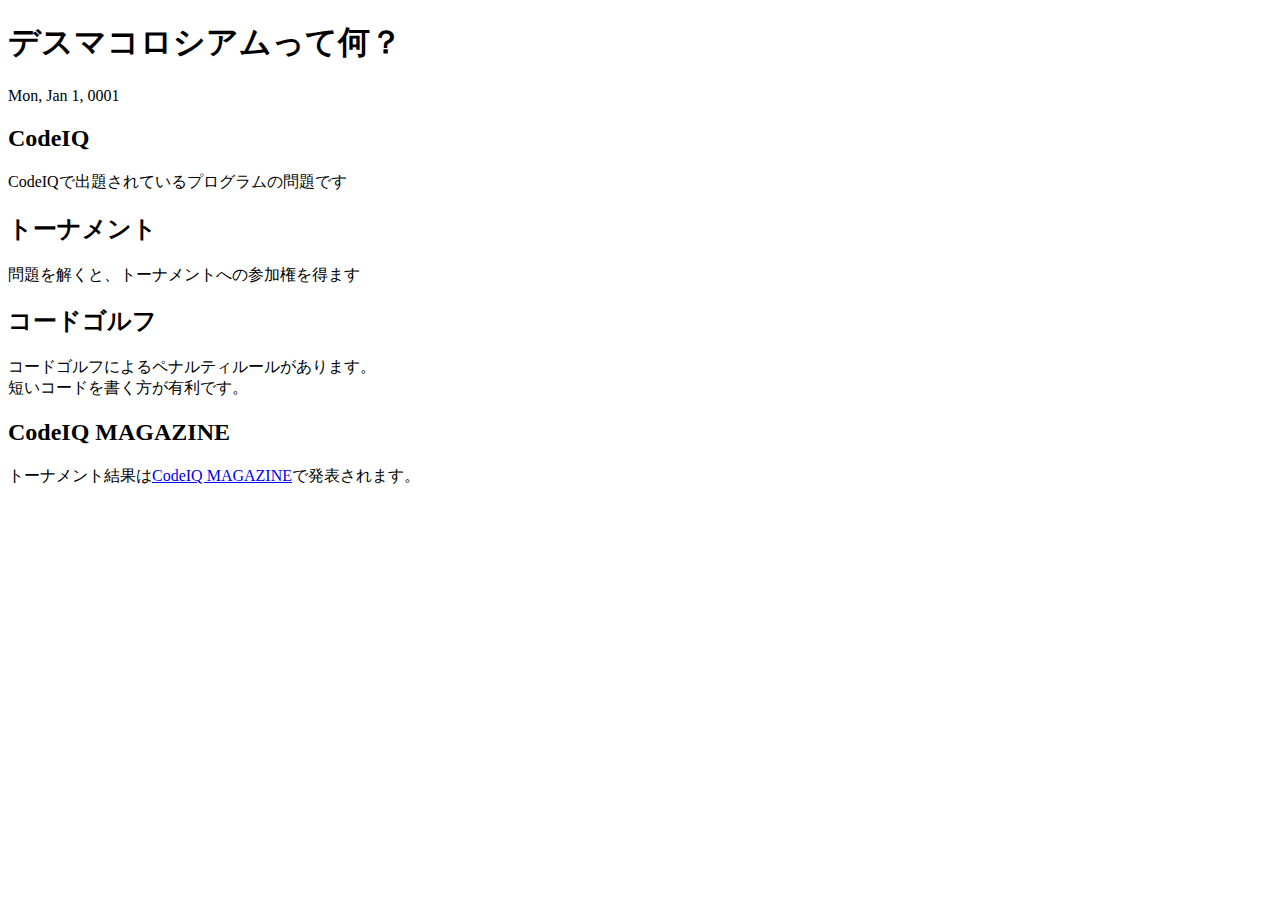
<file: first/index.html>
<!DOCTYPE html>
<html>
<head>
    
    <meta http-equiv="Content-Type" content="text/html" charset="UTF-8" />
    <meta http-equiv="X-UA-Compatible" content="IE=edge,chrome=1" />

    
    <meta name="viewport" content="width=device-width, initial-scale=1.0, maximum-scale=1">
    <title> デスマコロシアムって何？ &middot; デスマコロシアム </title>

    <meta name="keywords" content="デスマコロシアム,デスコロ,CodeIQ,コードゴルフ,ショートコーディング,tbpgr,てぃーびー">
    <meta name="description" content="CodeIQで開催されているコードゴルフで競うトーナメント戦「デスマコロシアム」です。挑戦お待ちしています">
    <meta name="HandheldFriendly" content="True" />
    <meta name="MobileOptimized" content="320" />
    <meta name="viewport" content="width=device-width, initial-scale=1.0" />

    <meta property="og:title" content="デスマコロシアム"/>
    <meta property="og:type" content="website"/>
    <meta property="og:url" content="http://portal.deathcolo.com/"/>
    <meta property="og:image" content="http://cdn-ak.f.st-hatena.com/images/fotolife/t/tbpg/20150620/20150620043045.jpg"/>
    <meta property="og:description" content="CodeIQで開催されているコードゴルフで競うトーナメント戦「デスマコロシアム」です。挑戦お待ちしています" />
    <meta property="og:site_name" content="http://portal.deathcolo.com/"/>
    <meta name="twitter:card"  content="summary_large_image" />
    <meta name="twitter:image" content="http://cdn-ak.f.st-hatena.com/images/fotolife/t/tbpg/20150620/20150620043045.jpg" />
    <meta name="twitter:title" content="デスマコロシアム" />
    <meta name="twitter:description" content="CodeIQで開催されているコードゴルフで競うトーナメント戦「デスマコロシアム」です。挑戦お待ちしています" />
    <meta name="twitter:site" content="@tbpgr" />

    
    <link rel="stylesheet" type="text/css" href="http://localhost:1313//css/base.css" />
</head>

    <body>
        <div class="content-wrapper">
            <div class="content-wrapper__inner">
                <div class="post">
                    <h1>デスマコロシアムって何？</h1>
                    <span class="post-date">Mon, Jan 1, 0001</span>
                    

<h2 id="i-class-fa-fa-question-circle-style-font-size-1em-i-codeiq:e8fb9c67eba912c72729806db31eaa1b"><i class="fa fa-question-circle" style="font-size:1em;"></i> CodeIQ</h2>

<p>CodeIQで出題されているプログラムの問題です</p>

<h2 id="i-class-fa-fa-sitemap-style-font-size-1em-i-トーナメント:e8fb9c67eba912c72729806db31eaa1b"><i class="fa fa-sitemap" style="font-size:1em;"></i> トーナメント</h2>

<p>問題を解くと、トーナメントへの参加権を得ます</p>

<h2 id="i-class-fa-fa-code-style-font-size-1em-i-コードゴルフ:e8fb9c67eba912c72729806db31eaa1b"><i class="fa fa-code" style="font-size:1em;"></i> コードゴルフ</h2>

<p>コードゴルフによるペナルティルールがあります。<br />
短いコードを書く方が有利です。</p>

<h2 id="i-class-fa-fa-book-style-font-size-1em-i-codeiq-magazine:e8fb9c67eba912c72729806db31eaa1b"><i class="fa fa-book" style="font-size:1em;"></i> CodeIQ MAGAZINE</h2>

<p>トーナメント結果は<a href="https://codeiq.jp/magazine/" target="_blank">CodeIQ MAGAZINE</a>で発表されます。</p>

                </div>
            </div>
        </div>
    <script data-no-instant>document.write('<script src="http://'
        + (location.host || 'localhost').split(':')[0]
		+ ':1313/livereload.js?mindelay=10"></'
        + 'script>')</script></body>
        
    <script src="http://localhost:1313//js/jquery.min.js"></script>
    <script type="text/javascript" src="http://localhost:1313//js/index.min.js"></script>

</html>
</file>
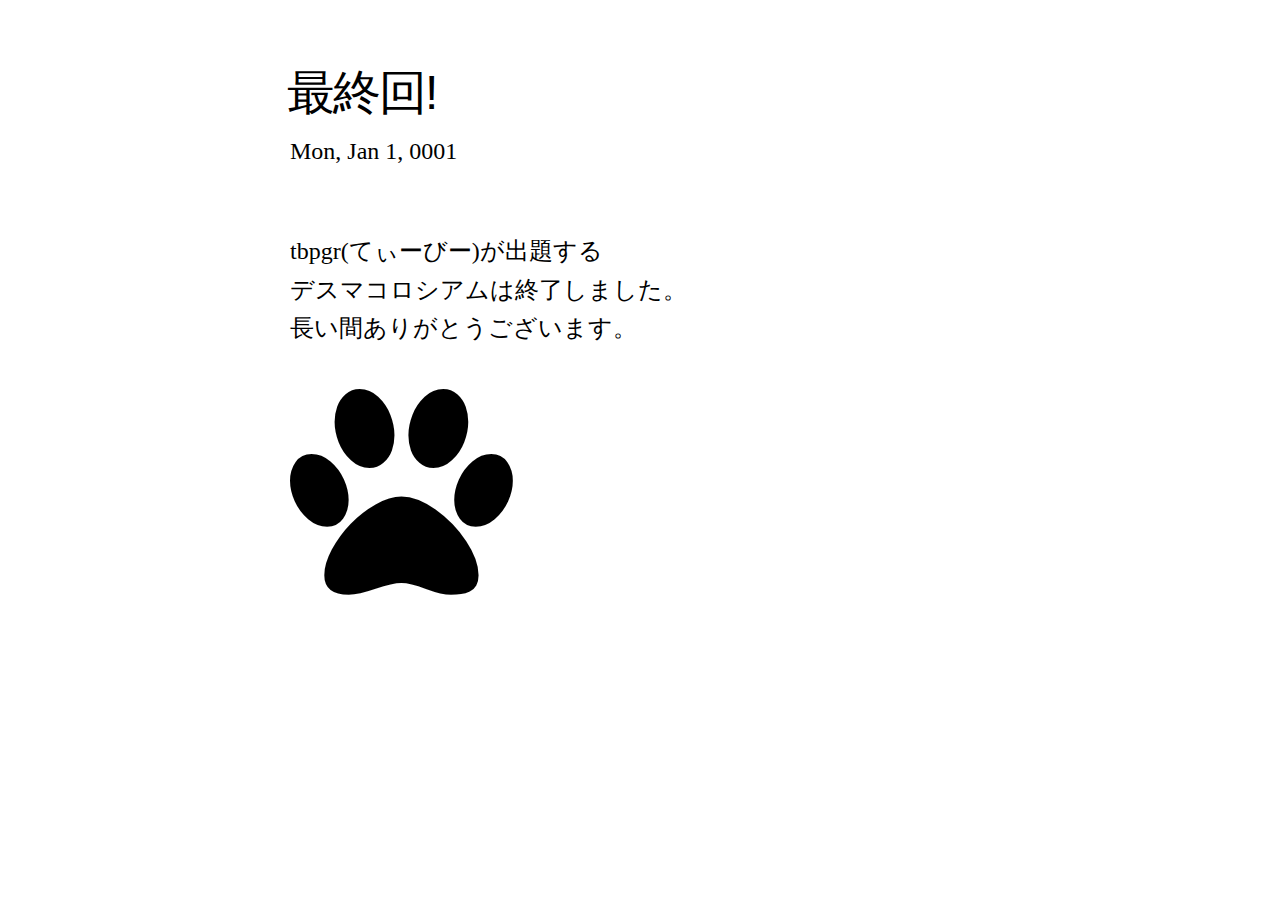
<file: last/index.html>
<!DOCTYPE html>
<html>
<head>
    
    <meta http-equiv="Content-Type" content="text/html" charset="UTF-8" />
    <meta http-equiv="X-UA-Compatible" content="IE=edge,chrome=1" />

    
    <meta name="viewport" content="width=device-width, initial-scale=1.0, maximum-scale=1">
    <title> 最終回! &middot; デスマコロシアム </title>

    <meta name="keywords" content="デスマコロシアム,デスコロ,CodeIQ,コードゴルフ,ショートコーディング,tbpgr,てぃーびー">
    <meta name="description" content="CodeIQで開催されているコードゴルフで競うトーナメント戦「デスマコロシアム」です。挑戦お待ちしています">
    <meta name="HandheldFriendly" content="True" />
    <meta name="MobileOptimized" content="320" />
    <meta name="viewport" content="width=device-width, initial-scale=1.0" />

    <meta property="og:title" content="デスマコロシアム"/>
    <meta property="og:type" content="website"/>
    <meta property="og:url" content="http://portal.deathcolo.com/"/>
    <meta property="og:image" content="http://portal.deathcolo.com/img/logo.jpg"/>
    <meta property="og:description" content="CodeIQで開催されているコードゴルフで競うトーナメント戦「デスマコロシアム」です。挑戦お待ちしています" />
    <meta property="og:site_name" content="http://portal.deathcolo.com/"/>
    <meta name="twitter:card"  content="summary_large_image" />
    <meta name="twitter:image" content="http://portal.deathcolo.com/img/logo.jpg" />
    <meta name="twitter:title" content="デスマコロシアム" />
    <meta name="twitter:description" content="CodeIQで開催されているコードゴルフで競うトーナメント戦「デスマコロシアム」です。挑戦お待ちしています" />
    <meta name="twitter:site" content="@tbpgr" />

    
    <link rel="stylesheet" type="text/css" href="http://deathcolo.github.io//css/base.css" />
    <link href="//maxcdn.bootstrapcdn.com/font-awesome/4.4.0/css/font-awesome.min.css" rel="stylesheet">
    <link href='http://fonts.googleapis.com/css?family=Lobster' rel='stylesheet' type='text/css'>
</head>

    <body>
        <div class="content-wrapper">
            <div class="content-wrapper__inner">
                <div class="post">
                    <h1>最終回!</h1>
                    <span class="post-date">Mon, Jan 1, 0001</span>
                    

<h2 id="toc_0:a7f4ea7861853ea0de97008ab620749e">　</h2>

<p>tbpgr(てぃーびー)が出題する<br />
デスマコロシアムは終了しました。<br />
長い間ありがとうございます。</p>

<p><i class="fa fa-paw" style="font-size:10em;"></i></p>

                </div>
            </div>
        </div>
    </body>
        
    <script src="http://deathcolo.github.io//js/jquery.min.js"></script>
    <script type="text/javascript" src="http://deathcolo.github.io//js/index.min.js"></script>

</html>
</file>
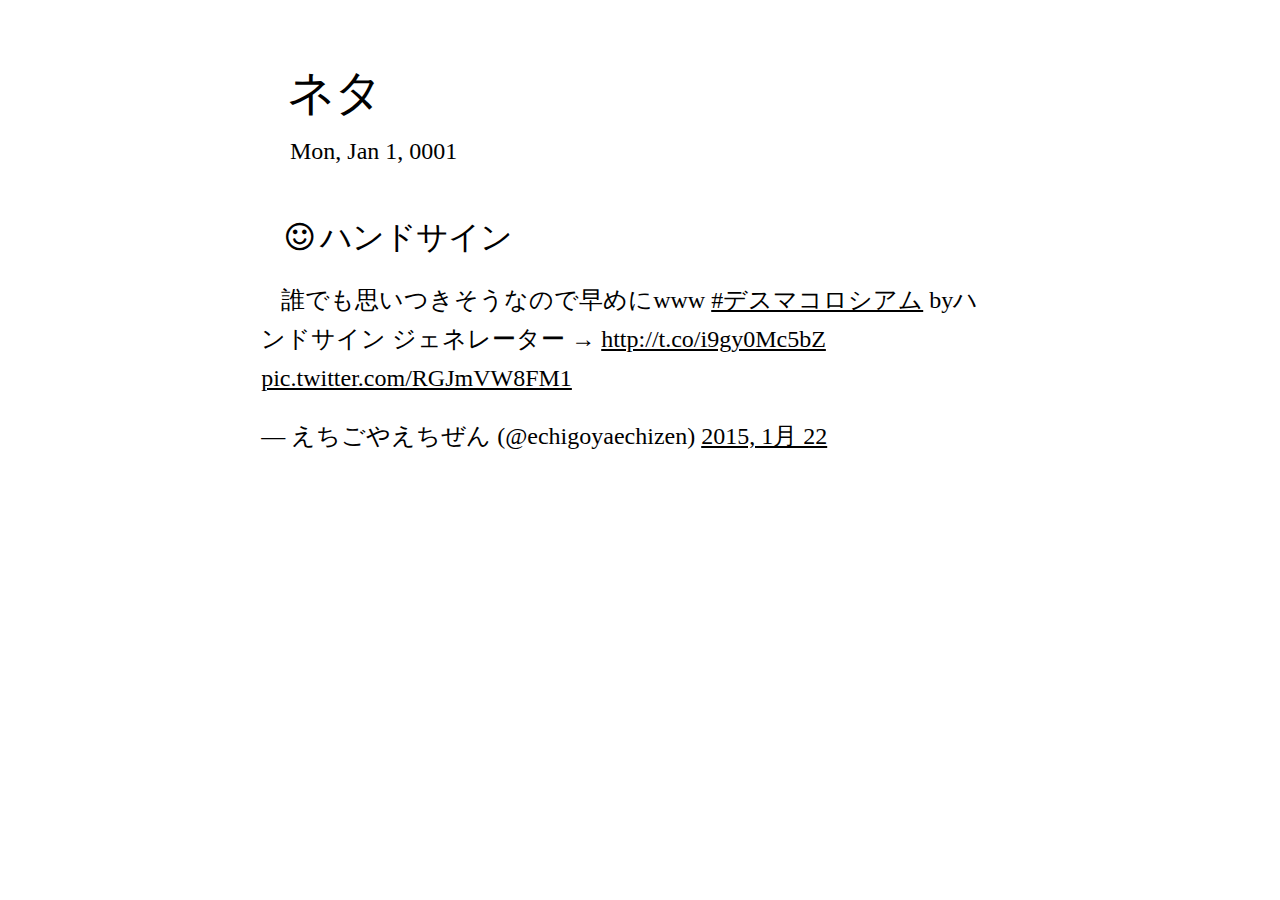
<file: mad1/index.html>
<!DOCTYPE html>
<html>
<head>
    
    <meta http-equiv="Content-Type" content="text/html" charset="UTF-8" />
    <meta http-equiv="X-UA-Compatible" content="IE=edge,chrome=1" />

    
    <meta name="viewport" content="width=device-width, initial-scale=1.0, maximum-scale=1">
    <title> ネタ &middot; デスマコロシアム </title>

    <meta name="keywords" content="デスマコロシアム,デスコロ,CodeIQ,コードゴルフ,ショートコーディング,tbpgr,てぃーびー">
    <meta name="description" content="CodeIQで開催されているコードゴルフで競うトーナメント戦「デスマコロシアム」です。挑戦お待ちしています">
    <meta name="HandheldFriendly" content="True" />
    <meta name="MobileOptimized" content="320" />
    <meta name="viewport" content="width=device-width, initial-scale=1.0" />

    <meta property="og:title" content="デスマコロシアム"/>
    <meta property="og:type" content="website"/>
    <meta property="og:url" content="http://portal.deathcolo.com/"/>
    <meta property="og:image" content="http://portal.deathcolo.com/img/logo.jpg"/>
    <meta property="og:description" content="CodeIQで開催されているコードゴルフで競うトーナメント戦「デスマコロシアム」です。挑戦お待ちしています" />
    <meta property="og:site_name" content="http://portal.deathcolo.com/"/>
    <meta name="twitter:card"  content="summary_large_image" />
    <meta name="twitter:image" content="http://portal.deathcolo.com/img/logo.jpg" />
    <meta name="twitter:title" content="デスマコロシアム" />
    <meta name="twitter:description" content="CodeIQで開催されているコードゴルフで競うトーナメント戦「デスマコロシアム」です。挑戦お待ちしています" />
    <meta name="twitter:site" content="@tbpgr" />

    
    <link rel="stylesheet" type="text/css" href="http://deathcolo.github.io//css/base.css" />
    <link href="//maxcdn.bootstrapcdn.com/font-awesome/4.4.0/css/font-awesome.min.css" rel="stylesheet">
    <link href='http://fonts.googleapis.com/css?family=Lobster' rel='stylesheet' type='text/css'>
</head>

    <body>
        <div class="content-wrapper">
            <div class="content-wrapper__inner">
                <div class="post">
                    <h1>ネタ</h1>
                    <span class="post-date">Mon, Jan 1, 0001</span>
                    

<h2 id="toc_0:20c32c4df87cedef68b916918b5dcb7f">　</h2>

<h2 id="i-class-fa-fa-smile-o-style-font-size-1em-i-ハンドサイン:20c32c4df87cedef68b916918b5dcb7f"><i class="fa fa-smile-o" style="font-size:1em;"></i> ハンドサイン</h2>

<p><blockquote class="twitter-tweet" lang="ja"><p lang="ja" dir="ltr">誰でも思いつきそうなので早めにwww <a href="https://twitter.com/hashtag/%E3%83%87%E3%82%B9%E3%83%9E%E3%82%B3%E3%83%AD%E3%82%B7%E3%82%A2%E3%83%A0?src=hash">#デスマコロシアム</a>&#10;&#10;byハンドサイン ジェネレーター &#10;→ <a href="http://t.co/i9gy0Mc5bZ">http://t.co/i9gy0Mc5bZ</a> <a href="http://t.co/RGJmVW8FM1">pic.twitter.com/RGJmVW8FM1</a></p>&mdash; えちごやえちぜん (@echigoyaechizen) <a href="https://twitter.com/echigoyaechizen/status/558250268861530113">2015, 1月 22</a></blockquote>
<script async src="//platform.twitter.com/widgets.js" charset="utf-8"></script></p>

                </div>
            </div>
        </div>
    </body>
        
    <script src="http://deathcolo.github.io//js/jquery.min.js"></script>
    <script type="text/javascript" src="http://deathcolo.github.io//js/index.min.js"></script>

</html>
</file>
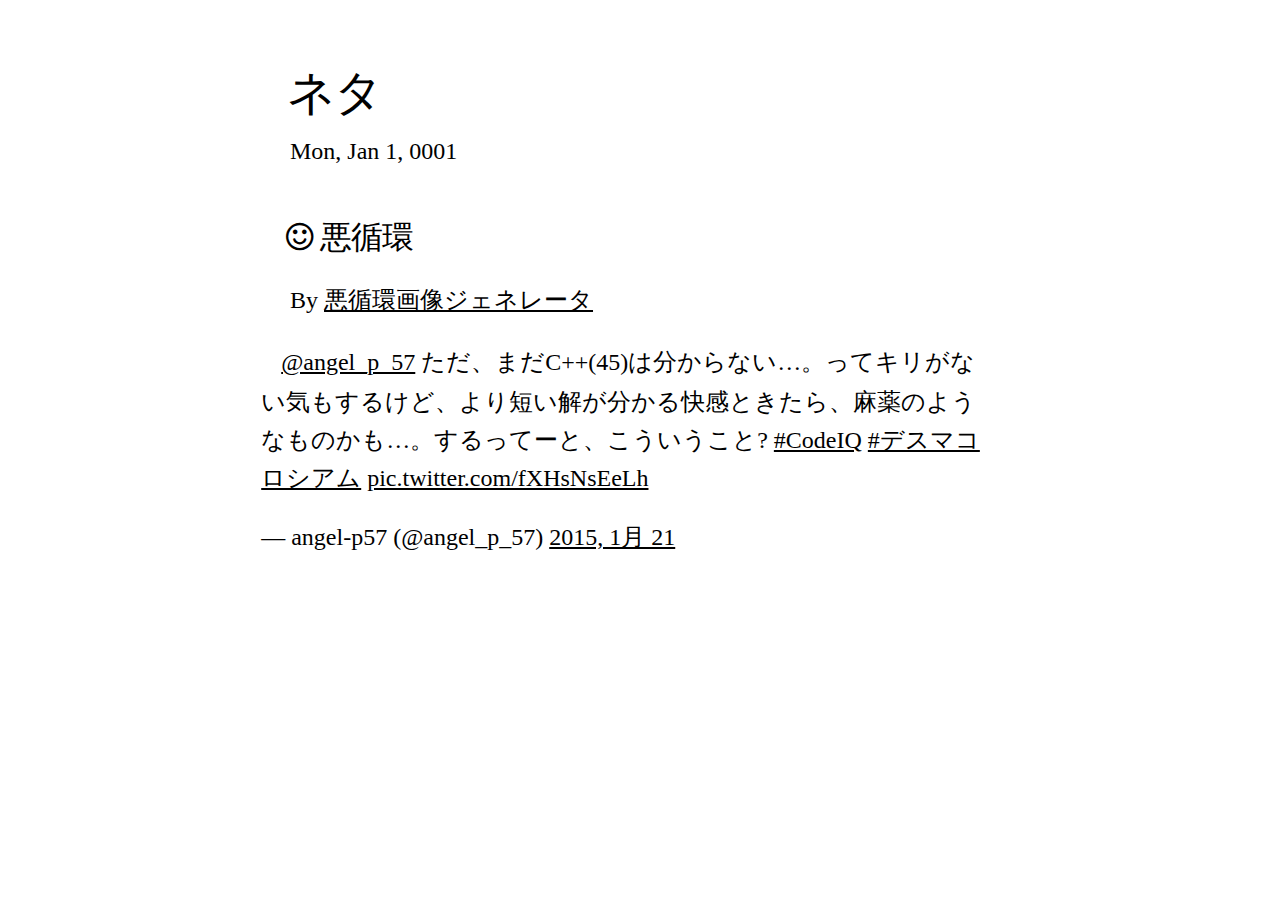
<file: mad2/index.html>
<!DOCTYPE html>
<html>
<head>
    
    <meta http-equiv="Content-Type" content="text/html" charset="UTF-8" />
    <meta http-equiv="X-UA-Compatible" content="IE=edge,chrome=1" />

    
    <meta name="viewport" content="width=device-width, initial-scale=1.0, maximum-scale=1">
    <title> ネタ &middot; デスマコロシアム </title>

    <meta name="keywords" content="デスマコロシアム,デスコロ,CodeIQ,コードゴルフ,ショートコーディング,tbpgr,てぃーびー">
    <meta name="description" content="CodeIQで開催されているコードゴルフで競うトーナメント戦「デスマコロシアム」です。挑戦お待ちしています">
    <meta name="HandheldFriendly" content="True" />
    <meta name="MobileOptimized" content="320" />
    <meta name="viewport" content="width=device-width, initial-scale=1.0" />

    <meta property="og:title" content="デスマコロシアム"/>
    <meta property="og:type" content="website"/>
    <meta property="og:url" content="http://portal.deathcolo.com/"/>
    <meta property="og:image" content="http://portal.deathcolo.com/img/logo.jpg"/>
    <meta property="og:description" content="CodeIQで開催されているコードゴルフで競うトーナメント戦「デスマコロシアム」です。挑戦お待ちしています" />
    <meta property="og:site_name" content="http://portal.deathcolo.com/"/>
    <meta name="twitter:card"  content="summary_large_image" />
    <meta name="twitter:image" content="http://portal.deathcolo.com/img/logo.jpg" />
    <meta name="twitter:title" content="デスマコロシアム" />
    <meta name="twitter:description" content="CodeIQで開催されているコードゴルフで競うトーナメント戦「デスマコロシアム」です。挑戦お待ちしています" />
    <meta name="twitter:site" content="@tbpgr" />

    
    <link rel="stylesheet" type="text/css" href="http://deathcolo.github.io//css/base.css" />
    <link href="//maxcdn.bootstrapcdn.com/font-awesome/4.4.0/css/font-awesome.min.css" rel="stylesheet">
    <link href='http://fonts.googleapis.com/css?family=Lobster' rel='stylesheet' type='text/css'>
</head>

    <body>
        <div class="content-wrapper">
            <div class="content-wrapper__inner">
                <div class="post">
                    <h1>ネタ</h1>
                    <span class="post-date">Mon, Jan 1, 0001</span>
                    

<h2 id="toc_0:d054cb1f43f58afacbdca5a5622461ae">　</h2>

<h2 id="i-class-fa-fa-smile-o-style-font-size-1em-i-悪循環:d054cb1f43f58afacbdca5a5622461ae"><i class="fa fa-smile-o" style="font-size:1em;"></i> 悪循環</h2>

<p>By <a href="http://furandon_pig.bitbucket.org/hobby/bad_spiral/" target="_blank">悪循環画像ジェネレータ</a>
<blockquote class="twitter-tweet" lang="ja"><p lang="ja" dir="ltr"><a href="https://twitter.com/angel_p_57">@angel_p_57</a> ただ、まだC++(45)は分からない…。ってキリがない気もするけど、より短い解が分かる快感ときたら、麻薬のようなものかも…。するってーと、こういうこと? <a href="https://twitter.com/hashtag/CodeIQ?src=hash">#CodeIQ</a> <a href="https://twitter.com/hashtag/%E3%83%87%E3%82%B9%E3%83%9E%E3%82%B3%E3%83%AD%E3%82%B7%E3%82%A2%E3%83%A0?src=hash">#デスマコロシアム</a> <a href="http://t.co/fXHsNsEeLh">pic.twitter.com/fXHsNsEeLh</a></p>&mdash; angel-p57 (@angel_p_57) <a href="https://twitter.com/angel_p_57/status/557909635294711808">2015, 1月 21</a></blockquote>
<script async src="//platform.twitter.com/widgets.js" charset="utf-8"></script></p>

                </div>
            </div>
        </div>
    </body>
        
    <script src="http://deathcolo.github.io//js/jquery.min.js"></script>
    <script type="text/javascript" src="http://deathcolo.github.io//js/index.min.js"></script>

</html>
</file>
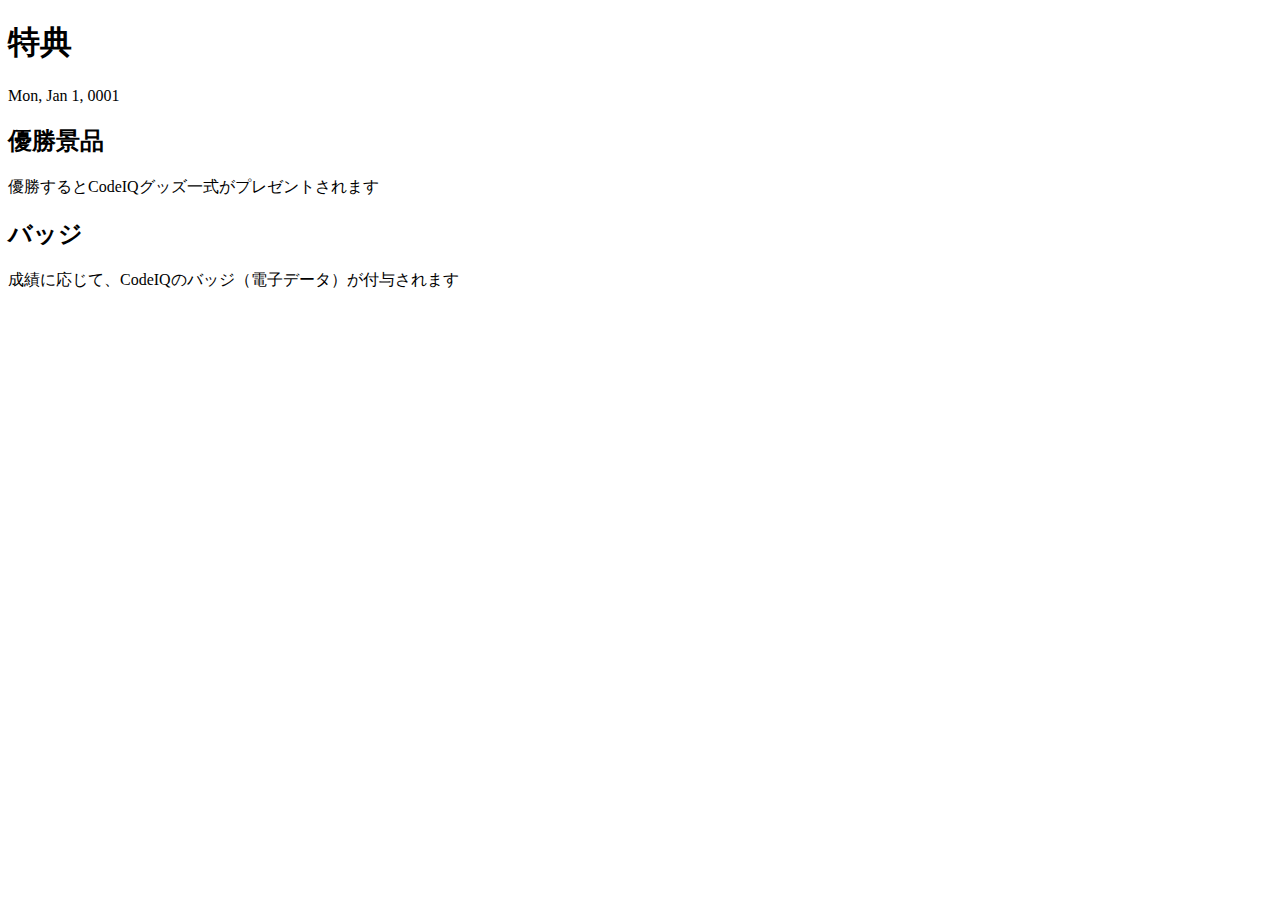
<file: next/index.html>
<!DOCTYPE html>
<html>
<head>
    
    <meta http-equiv="Content-Type" content="text/html" charset="UTF-8" />
    <meta http-equiv="X-UA-Compatible" content="IE=edge,chrome=1" />

    
    <meta name="viewport" content="width=device-width, initial-scale=1.0, maximum-scale=1">
    <title> 特典 &middot; デスマコロシアム </title>

    <meta name="keywords" content="デスマコロシアム,デスコロ,CodeIQ,コードゴルフ,ショートコーディング,tbpgr,てぃーびー">
    <meta name="description" content="CodeIQで開催されているコードゴルフで競うトーナメント戦「デスマコロシアム」です。挑戦お待ちしています">
    <meta name="HandheldFriendly" content="True" />
    <meta name="MobileOptimized" content="320" />
    <meta name="viewport" content="width=device-width, initial-scale=1.0" />

    <meta property="og:title" content="デスマコロシアム"/>
    <meta property="og:type" content="website"/>
    <meta property="og:url" content="http://portal.deathcolo.com/"/>
    <meta property="og:image" content="http://cdn-ak.f.st-hatena.com/images/fotolife/t/tbpg/20150620/20150620043045.jpg"/>
    <meta property="og:description" content="CodeIQで開催されているコードゴルフで競うトーナメント戦「デスマコロシアム」です。挑戦お待ちしています" />
    <meta property="og:site_name" content="http://portal.deathcolo.com/"/>
    <meta name="twitter:card"  content="summary_large_image" />
    <meta name="twitter:image" content="http://cdn-ak.f.st-hatena.com/images/fotolife/t/tbpg/20150620/20150620043045.jpg" />
    <meta name="twitter:title" content="デスマコロシアム" />
    <meta name="twitter:description" content="CodeIQで開催されているコードゴルフで競うトーナメント戦「デスマコロシアム」です。挑戦お待ちしています" />
    <meta name="twitter:site" content="@tbpgr" />

    
    <link rel="stylesheet" type="text/css" href="http://localhost:1313//css/base.css" />
</head>

    <body>
        <div class="content-wrapper">
            <div class="content-wrapper__inner">
                <div class="post">
                    <h1>特典</h1>
                    <span class="post-date">Mon, Jan 1, 0001</span>
                    

<h2 id="i-class-fa-fa-trophy-style-font-size-1em-i-優勝景品:1e15a6129a9262b1751e428f1d10d219"><i class="fa fa-trophy" style="font-size:1em;"></i> 優勝景品</h2>

<p>優勝するとCodeIQグッズ一式がプレゼントされます</p>

<h2 id="i-class-fa-fa-image-style-font-size-1em-i-バッジ:1e15a6129a9262b1751e428f1d10d219"><i class="fa fa-image" style="font-size:1em;"></i> バッジ</h2>

<p>成績に応じて、CodeIQのバッジ（電子データ）が付与されます</p>

                </div>
            </div>
        </div>
    <script data-no-instant>document.write('<script src="http://'
        + (location.host || 'localhost').split(':')[0]
		+ ':1313/livereload.js?mindelay=10"></'
        + 'script>')</script></body>
        
    <script src="http://localhost:1313//js/jquery.min.js"></script>
    <script type="text/javascript" src="http://localhost:1313//js/index.min.js"></script>

</html>
</file>
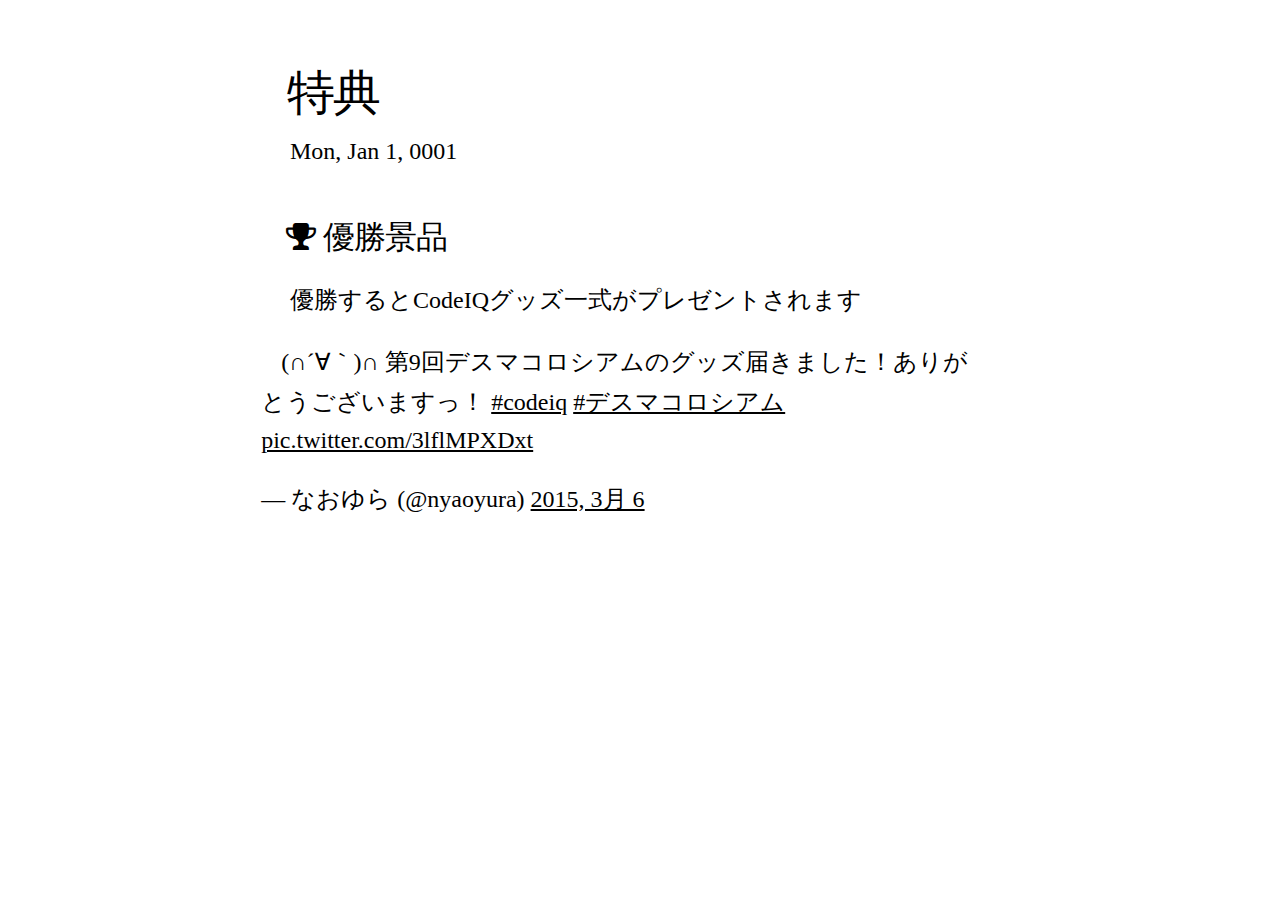
<file: privilege1/index.html>
<!DOCTYPE html>
<html>
<head>
    
    <meta http-equiv="Content-Type" content="text/html" charset="UTF-8" />
    <meta http-equiv="X-UA-Compatible" content="IE=edge,chrome=1" />

    
    <meta name="viewport" content="width=device-width, initial-scale=1.0, maximum-scale=1">
    <title> 特典 &middot; デスマコロシアム </title>

    <meta name="keywords" content="デスマコロシアム,デスコロ,CodeIQ,コードゴルフ,ショートコーディング,tbpgr,てぃーびー">
    <meta name="description" content="CodeIQで開催されているコードゴルフで競うトーナメント戦「デスマコロシアム」です。挑戦お待ちしています">
    <meta name="HandheldFriendly" content="True" />
    <meta name="MobileOptimized" content="320" />
    <meta name="viewport" content="width=device-width, initial-scale=1.0" />

    <meta property="og:title" content="デスマコロシアム"/>
    <meta property="og:type" content="website"/>
    <meta property="og:url" content="http://portal.deathcolo.com/"/>
    <meta property="og:image" content="http://portal.deathcolo.com/img/logo.jpg"/>
    <meta property="og:description" content="CodeIQで開催されているコードゴルフで競うトーナメント戦「デスマコロシアム」です。挑戦お待ちしています" />
    <meta property="og:site_name" content="http://portal.deathcolo.com/"/>
    <meta name="twitter:card"  content="summary_large_image" />
    <meta name="twitter:image" content="http://portal.deathcolo.com/img/logo.jpg" />
    <meta name="twitter:title" content="デスマコロシアム" />
    <meta name="twitter:description" content="CodeIQで開催されているコードゴルフで競うトーナメント戦「デスマコロシアム」です。挑戦お待ちしています" />
    <meta name="twitter:site" content="@tbpgr" />

    
    <link rel="stylesheet" type="text/css" href="http://deathcolo.github.io//css/base.css" />
    <link href="//maxcdn.bootstrapcdn.com/font-awesome/4.4.0/css/font-awesome.min.css" rel="stylesheet">
    <link href='http://fonts.googleapis.com/css?family=Lobster' rel='stylesheet' type='text/css'>
</head>

    <body>
        <div class="content-wrapper">
            <div class="content-wrapper__inner">
                <div class="post">
                    <h1>特典</h1>
                    <span class="post-date">Mon, Jan 1, 0001</span>
                    

<h2 id="toc_0:be50429813f8e7cb162713daabbe08f0">　</h2>

<h2 id="i-class-fa-fa-trophy-style-font-size-1em-i-優勝景品:be50429813f8e7cb162713daabbe08f0"><i class="fa fa-trophy" style="font-size:1em;"></i> 優勝景品</h2>

<p>優勝するとCodeIQグッズ一式がプレゼントされます</p>

<p><blockquote class="twitter-tweet" lang="ja"><p lang="ja" dir="ltr">(∩´∀｀)∩ 第9回デスマコロシアムのグッズ届きました！ありがとうございますっ！ <a href="https://twitter.com/hashtag/codeiq?src=hash">#codeiq</a> <a href="https://twitter.com/hashtag/%E3%83%87%E3%82%B9%E3%83%9E%E3%82%B3%E3%83%AD%E3%82%B7%E3%82%A2%E3%83%A0?src=hash">#デスマコロシアム</a> <a href="http://t.co/3lflMPXDxt">pic.twitter.com/3lflMPXDxt</a></p>&mdash; なおゆら (@nyaoyura) <a href="https://twitter.com/nyaoyura/status/573826644416167937">2015, 3月 6</a></blockquote>
<script async src="//platform.twitter.com/widgets.js" charset="utf-8"></script></p>

                </div>
            </div>
        </div>
    </body>
        
    <script src="http://deathcolo.github.io//js/jquery.min.js"></script>
    <script type="text/javascript" src="http://deathcolo.github.io//js/index.min.js"></script>

</html>
</file>
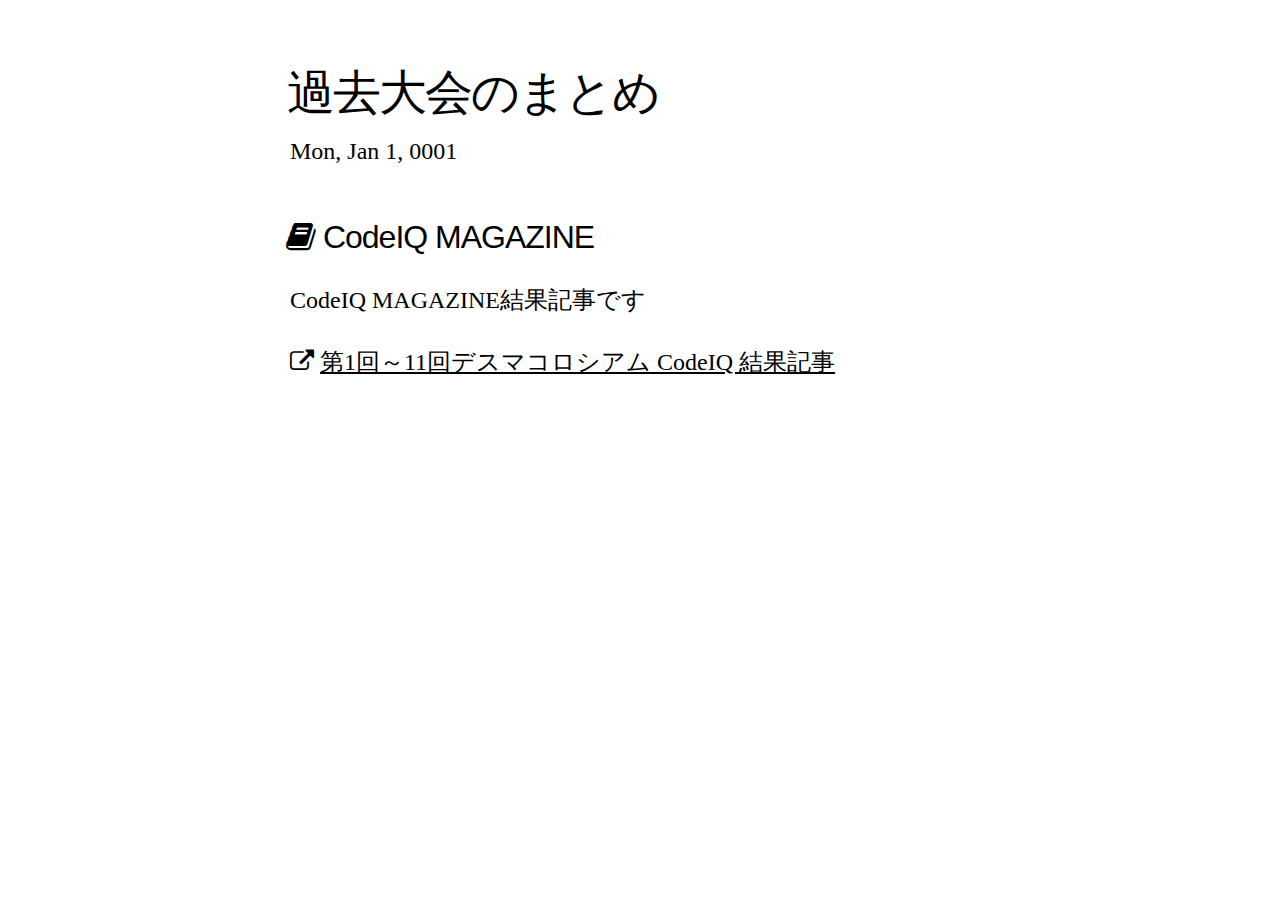
<file: results1/index.html>
<!DOCTYPE html>
<html>
<head>
    
    <meta http-equiv="Content-Type" content="text/html" charset="UTF-8" />
    <meta http-equiv="X-UA-Compatible" content="IE=edge,chrome=1" />

    
    <meta name="viewport" content="width=device-width, initial-scale=1.0, maximum-scale=1">
    <title> 過去大会のまとめ &middot; デスマコロシアム </title>

    <meta name="keywords" content="デスマコロシアム,デスコロ,CodeIQ,コードゴルフ,ショートコーディング,tbpgr,てぃーびー">
    <meta name="description" content="CodeIQで開催されているコードゴルフで競うトーナメント戦「デスマコロシアム」です。挑戦お待ちしています">
    <meta name="HandheldFriendly" content="True" />
    <meta name="MobileOptimized" content="320" />
    <meta name="viewport" content="width=device-width, initial-scale=1.0" />

    <meta property="og:title" content="デスマコロシアム"/>
    <meta property="og:type" content="website"/>
    <meta property="og:url" content="http://portal.deathcolo.com/"/>
    <meta property="og:image" content="http://portal.deathcolo.com/img/logo.jpg"/>
    <meta property="og:description" content="CodeIQで開催されているコードゴルフで競うトーナメント戦「デスマコロシアム」です。挑戦お待ちしています" />
    <meta property="og:site_name" content="http://portal.deathcolo.com/"/>
    <meta name="twitter:card"  content="summary_large_image" />
    <meta name="twitter:image" content="http://portal.deathcolo.com/img/logo.jpg" />
    <meta name="twitter:title" content="デスマコロシアム" />
    <meta name="twitter:description" content="CodeIQで開催されているコードゴルフで競うトーナメント戦「デスマコロシアム」です。挑戦お待ちしています" />
    <meta name="twitter:site" content="@tbpgr" />

    
    <link rel="stylesheet" type="text/css" href="http://deathcolo.github.io//css/base.css" />
    <link href="//maxcdn.bootstrapcdn.com/font-awesome/4.4.0/css/font-awesome.min.css" rel="stylesheet">
    <link href='http://fonts.googleapis.com/css?family=Lobster' rel='stylesheet' type='text/css'>
</head>

    <body>
        <div class="content-wrapper">
            <div class="content-wrapper__inner">
                <div class="post">
                    <h1>過去大会のまとめ</h1>
                    <span class="post-date">Mon, Jan 1, 0001</span>
                    

<h2 id="toc_0:1c7326f53dd4e7180ec3895a2eaaccb1">　</h2>

<h2 id="i-class-fa-fa-book-style-font-size-1em-i-codeiq-magazine:1c7326f53dd4e7180ec3895a2eaaccb1"><i class="fa fa-book" style="font-size:1em;"></i> CodeIQ MAGAZINE</h2>

<p>CodeIQ MAGAZINE結果記事です</p>

<p><i class="fa fa-external-link" style="font-size:1em;"></i> <a href="https://codeiq.jp/magazine/tag/deathma/" target="_blank">第1回～11回デスマコロシアム CodeIQ 結果記事</a></p>

                </div>
            </div>
        </div>
    </body>
        
    <script src="http://deathcolo.github.io//js/jquery.min.js"></script>
    <script type="text/javascript" src="http://deathcolo.github.io//js/index.min.js"></script>

</html>
</file>
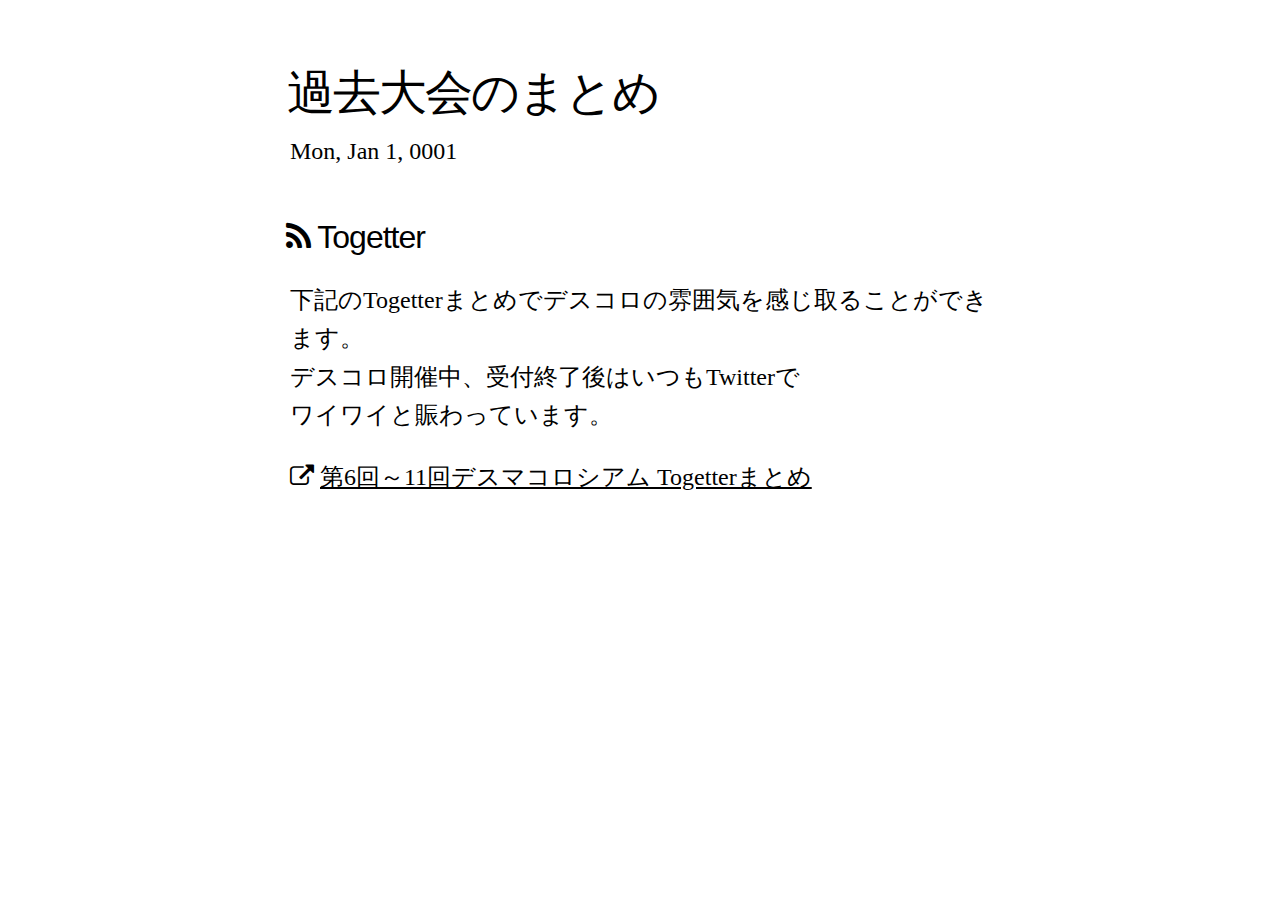
<file: results2/index.html>
<!DOCTYPE html>
<html>
<head>
    
    <meta http-equiv="Content-Type" content="text/html" charset="UTF-8" />
    <meta http-equiv="X-UA-Compatible" content="IE=edge,chrome=1" />

    
    <meta name="viewport" content="width=device-width, initial-scale=1.0, maximum-scale=1">
    <title> 過去大会のまとめ &middot; デスマコロシアム </title>

    <meta name="keywords" content="デスマコロシアム,デスコロ,CodeIQ,コードゴルフ,ショートコーディング,tbpgr,てぃーびー">
    <meta name="description" content="CodeIQで開催されているコードゴルフで競うトーナメント戦「デスマコロシアム」です。挑戦お待ちしています">
    <meta name="HandheldFriendly" content="True" />
    <meta name="MobileOptimized" content="320" />
    <meta name="viewport" content="width=device-width, initial-scale=1.0" />

    <meta property="og:title" content="デスマコロシアム"/>
    <meta property="og:type" content="website"/>
    <meta property="og:url" content="http://portal.deathcolo.com/"/>
    <meta property="og:image" content="http://portal.deathcolo.com/img/logo.jpg"/>
    <meta property="og:description" content="CodeIQで開催されているコードゴルフで競うトーナメント戦「デスマコロシアム」です。挑戦お待ちしています" />
    <meta property="og:site_name" content="http://portal.deathcolo.com/"/>
    <meta name="twitter:card"  content="summary_large_image" />
    <meta name="twitter:image" content="http://portal.deathcolo.com/img/logo.jpg" />
    <meta name="twitter:title" content="デスマコロシアム" />
    <meta name="twitter:description" content="CodeIQで開催されているコードゴルフで競うトーナメント戦「デスマコロシアム」です。挑戦お待ちしています" />
    <meta name="twitter:site" content="@tbpgr" />

    
    <link rel="stylesheet" type="text/css" href="http://deathcolo.github.io//css/base.css" />
    <link href="//maxcdn.bootstrapcdn.com/font-awesome/4.4.0/css/font-awesome.min.css" rel="stylesheet">
    <link href='http://fonts.googleapis.com/css?family=Lobster' rel='stylesheet' type='text/css'>
</head>

    <body>
        <div class="content-wrapper">
            <div class="content-wrapper__inner">
                <div class="post">
                    <h1>過去大会のまとめ</h1>
                    <span class="post-date">Mon, Jan 1, 0001</span>
                    

<h2 id="toc_0:79238509c875695a9d2056429b96ad77">　</h2>

<h2 id="i-class-fa-fa-rss-style-font-size-1em-i-togetter:79238509c875695a9d2056429b96ad77"><i class="fa fa-rss" style="font-size:1em;"></i> Togetter</h2>

<p>下記のTogetterまとめでデスコロの雰囲気を感じ取ることができます。<br />
デスコロ開催中、受付終了後はいつもTwitterで<br />
ワイワイと賑わっています。</p>

<p><i class="fa fa-external-link" style="font-size:1em;"></i> <a href="http://togetter.com/t/%E3%83%87%E3%82%B9%E3%83%9E%E3%82%B3%E3%83%AD%E3%82%B7%E3%82%A2%E3%83%A0" target="_blank">第6回～11回デスマコロシアム Togetterまとめ</a></p>

                </div>
            </div>
        </div>
    </body>
        
    <script src="http://deathcolo.github.io//js/jquery.min.js"></script>
    <script type="text/javascript" src="http://deathcolo.github.io//js/index.min.js"></script>

</html>
</file>
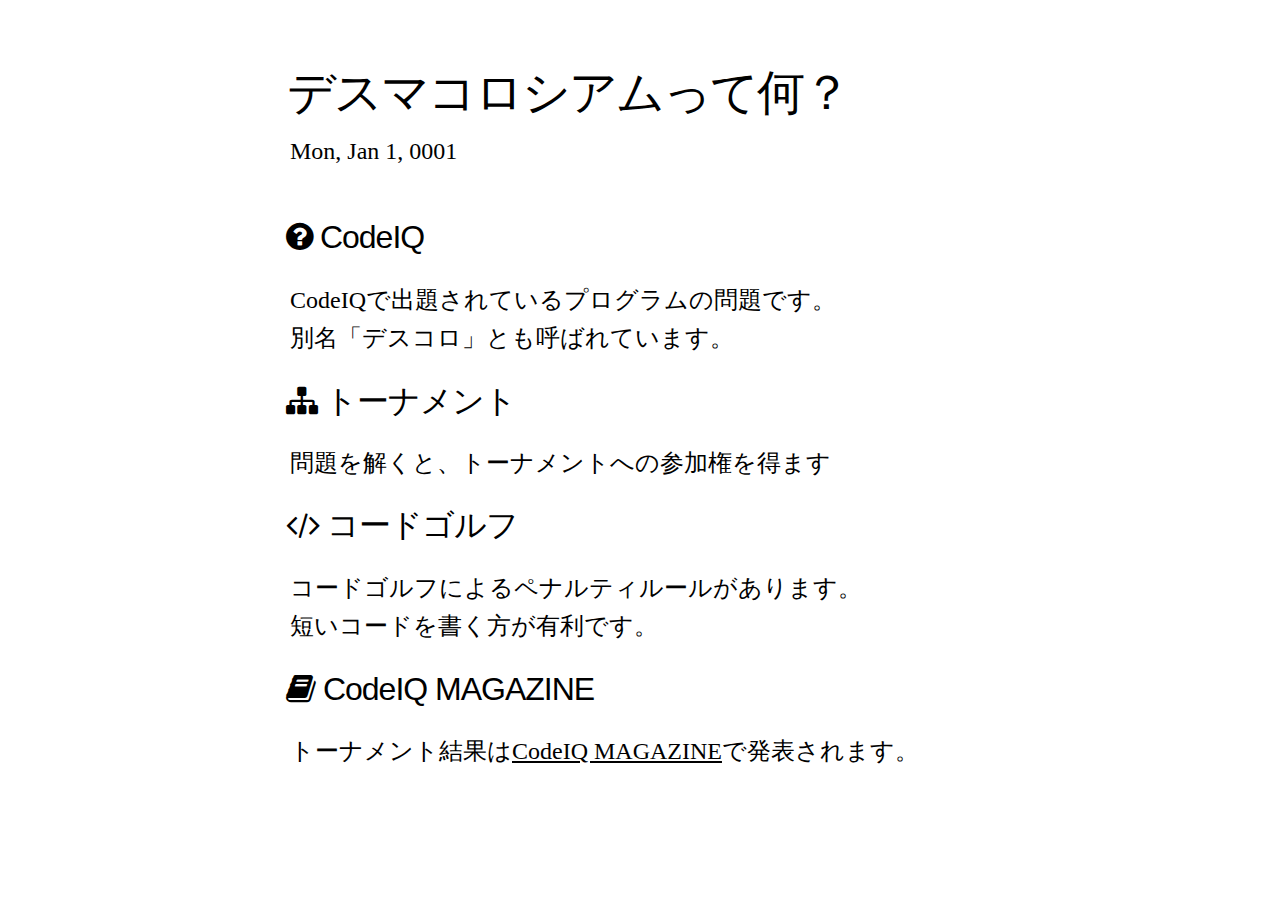
<file: what_is_deathcolo/index.html>
<!DOCTYPE html>
<html>
<head>
    
    <meta http-equiv="Content-Type" content="text/html" charset="UTF-8" />
    <meta http-equiv="X-UA-Compatible" content="IE=edge,chrome=1" />

    
    <meta name="viewport" content="width=device-width, initial-scale=1.0, maximum-scale=1">
    <title> デスマコロシアムって何？ &middot; デスマコロシアム </title>

    <meta name="keywords" content="デスマコロシアム,デスコロ,CodeIQ,コードゴルフ,ショートコーディング,tbpgr,てぃーびー">
    <meta name="description" content="CodeIQで開催されているコードゴルフで競うトーナメント戦「デスマコロシアム」です。挑戦お待ちしています">
    <meta name="HandheldFriendly" content="True" />
    <meta name="MobileOptimized" content="320" />
    <meta name="viewport" content="width=device-width, initial-scale=1.0" />

    <meta property="og:title" content="デスマコロシアム"/>
    <meta property="og:type" content="website"/>
    <meta property="og:url" content="http://portal.deathcolo.com/"/>
    <meta property="og:image" content="http://portal.deathcolo.com/img/logo.jpg"/>
    <meta property="og:description" content="CodeIQで開催されているコードゴルフで競うトーナメント戦「デスマコロシアム」です。挑戦お待ちしています" />
    <meta property="og:site_name" content="http://portal.deathcolo.com/"/>
    <meta name="twitter:card"  content="summary_large_image" />
    <meta name="twitter:image" content="http://portal.deathcolo.com/img/logo.jpg" />
    <meta name="twitter:title" content="デスマコロシアム" />
    <meta name="twitter:description" content="CodeIQで開催されているコードゴルフで競うトーナメント戦「デスマコロシアム」です。挑戦お待ちしています" />
    <meta name="twitter:site" content="@tbpgr" />

    
    <link rel="stylesheet" type="text/css" href="http://deathcolo.github.io//css/base.css" />
    <link href="//maxcdn.bootstrapcdn.com/font-awesome/4.4.0/css/font-awesome.min.css" rel="stylesheet">
    <link href='http://fonts.googleapis.com/css?family=Lobster' rel='stylesheet' type='text/css'>
</head>

    <body>
        <div class="content-wrapper">
            <div class="content-wrapper__inner">
                <div class="post">
                    <h1>デスマコロシアムって何？</h1>
                    <span class="post-date">Mon, Jan 1, 0001</span>
                    

<h2 id="toc_0:6a244a967f88b4560f0801e511093c15">　</h2>

<h2 id="i-class-fa-fa-question-circle-style-font-size-1em-i-codeiq:6a244a967f88b4560f0801e511093c15"><i class="fa fa-question-circle" style="font-size:1em;"></i> CodeIQ</h2>

<p>CodeIQで出題されているプログラムの問題です。<br />
別名「デスコロ」とも呼ばれています。</p>

<h2 id="i-class-fa-fa-sitemap-style-font-size-1em-i-トーナメント:6a244a967f88b4560f0801e511093c15"><i class="fa fa-sitemap" style="font-size:1em;"></i> トーナメント</h2>

<p>問題を解くと、トーナメントへの参加権を得ます</p>

<h2 id="i-class-fa-fa-code-style-font-size-1em-i-コードゴルフ:6a244a967f88b4560f0801e511093c15"><i class="fa fa-code" style="font-size:1em;"></i> コードゴルフ</h2>

<p>コードゴルフによるペナルティルールがあります。<br />
短いコードを書く方が有利です。</p>

<h2 id="i-class-fa-fa-book-style-font-size-1em-i-codeiq-magazine:6a244a967f88b4560f0801e511093c15"><i class="fa fa-book" style="font-size:1em;"></i> CodeIQ MAGAZINE</h2>

<p>トーナメント結果は<a href="https://codeiq.jp/magazine/" target="_blank">CodeIQ MAGAZINE</a>で発表されます。</p>

                </div>
            </div>
        </div>
    </body>
        
    <script src="http://deathcolo.github.io//js/jquery.min.js"></script>
    <script type="text/javascript" src="http://deathcolo.github.io//js/index.min.js"></script>

</html>
</file>
